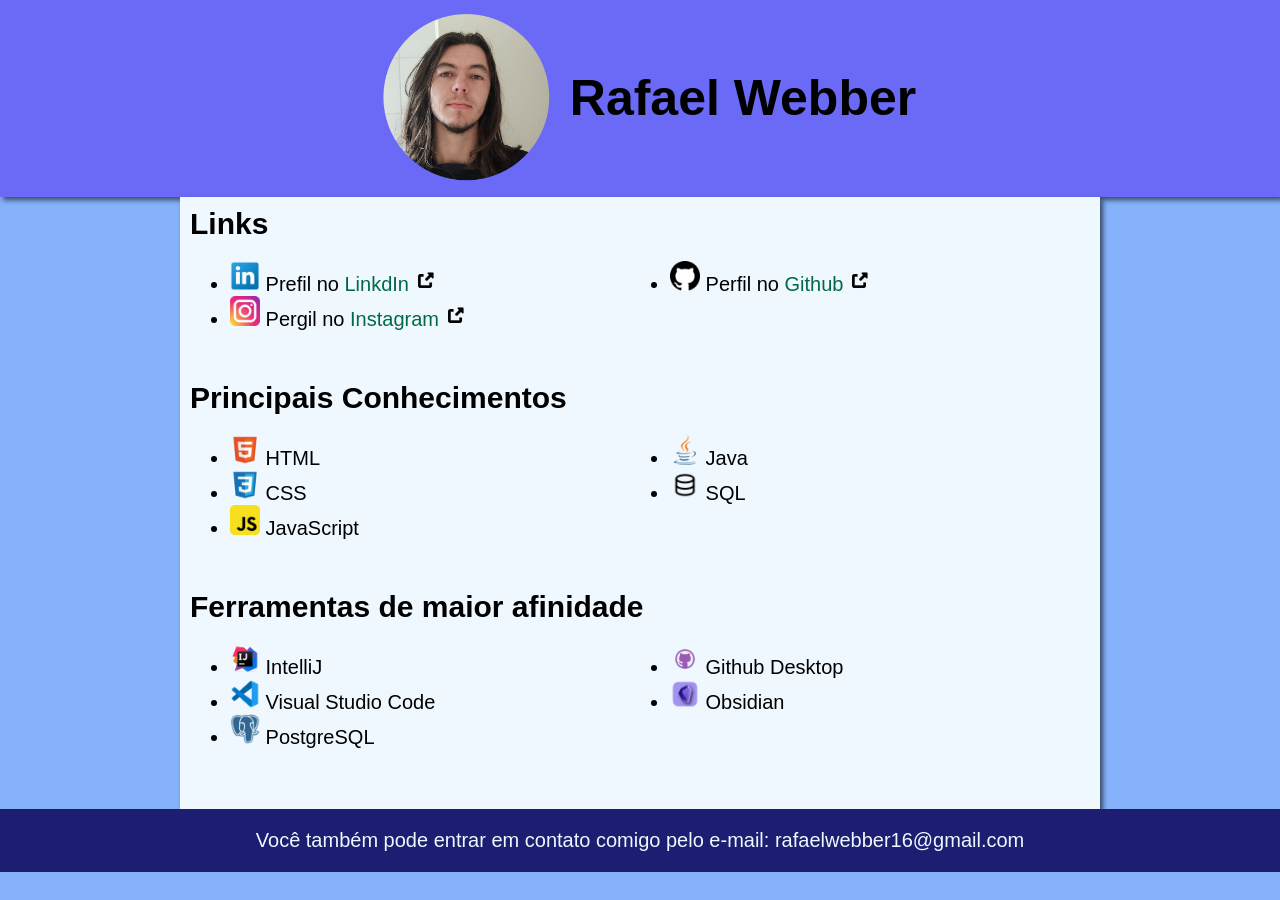
<file: index.html>
<!DOCTYPE html>
<html lang="pt-br">
<head>
    <meta charset="UTF-8">
    <meta name="viewport" content="width=device-width, initial-scale=1.0">
    <title>Rafael Webber</title>
    <link rel="stylesheet" href="estilos/style.css">
</head>
<body>
   
    <header>
        <img src="imgs/fotoperfil300.png" alt="Foto de perfil">
        <h1>Rafael Webber</h1>
    </header>
    <main>
        <article>
            <h2>Links</h2>
            <ul>
                <li>
                    <img src="imgs/linkedin_sicon.png" alt="LinkedIn logo"> Prefil no <a href="https://www.linkedin.com/in/rafaelwebbertoupper?utm_source=share_via&utm_content=profile&utm_medium=member_android" target="_blank">LinkdIn <img src="imgs/external_link.png" alt="external_link" class="linkzin"></a>
                </li>
                <li>
                    <img src="imgs/instagram_icon.png" alt="Instagram logo"> Pergil no <a href="https://www.instagram.com/rafa.el_w.17?utm_source=qr&igsh=MWRxMXQwZ2Qxemtieg==" target="_blank">Instagram <img src="imgs/external_link.png" alt="external_link" class="linkzin"></a>
                </li>
                <li>
                    <img src="imgs/github_logo_icon.png" alt="Github logo"> Perfil no <a href="https://github.com/RafaWebber" target="_blank">Github <img src="imgs/external_link.png" alt="external_link" class="linkzin"></a>
                </li>
            </ul>
        </article>
        <article>
            <h2>Principais Conhecimentos</h2>
            <ul>
                <li><img src="imgs/html_icon.png" alt="HTML logo"> HTML</li>
                <li><img src="imgs/css_icon.png" alt="CSS logo"> CSS</li>
                <li><img src="imgs/javascript_icon.png" alt="JavaScript logo"> JavaScript</li>
                <li><img src="imgs/java_icon.png" alt="Java logo"> Java</li>
                <li><img src="imgs/sqldatabase-icon.png" alt="Database logo"> SQL</li>
            </ul>
        </article>
        <article>
            <h2>Ferramentas de maior afinidade</h2>
            <ul>
                <li><img src="imgs/intellij_icon.png" alt="IntelliJ logo"> IntelliJ</li>
                <li><img src="imgs/vscode_icon.png" alt="VS Code logo"> Visual Studio Code</li>
                <li><img src="imgs/postgresql_logo_icon.png" alt="PostgreSQL logo"> PostgreSQL</li>
                <li><img src="imgs/githubdesktop_logo_icon.png" alt="Github Desktop logo"> Github Desktop</li>
                <li><img src="imgs/obsidian_icon.png" alt="Obsidian logo"> Obsidian</li>
            </ul>
        </article>
    </main>
    <footer>
        <p>Você também pode entrar em contato comigo pelo e-mail: rafaelwebber16@gmail.com</p>
    </footer>
</body>
</html>
</file>
<file: estilos/style.css>
* {
    font-family: Arial, Helvetica, sans-serif;
    font-size: 20px;
    padding: 0px;
    margin: 0px;
    text-decoration: none;

}

body {
    background-color: rgb(133, 178, 250);
}
header{
    background-color: rgb(106, 106, 247);
    margin: auto;
    display: flex;
    gap: 6px;
    align-items: center;
    justify-content: center;
    box-shadow: 3px 3px 5px rgba(0, 0, 0, 0.600);
}
header > h1 {
    font-size: 50px;
   
}
header > img{
    max-width: 200px;
    height: auto;
    
}

main {
    background-color: aliceblue;
    max-width: 900px;
    margin: auto;
    padding: 10px;
    box-shadow: 3px 3px 5px rgba(0, 0, 0, 0.600);
}
main > article > ul > li > img {
    max-width: 30px;
    height: auto;
}
img.linkzin{
    max-width: 20px;
    height: auto;
}

article{
    padding-bottom: 50px;
}
article > h2 {
    padding-bottom: 20px;
    font-size: 30px;
}
ul{
    padding-left: 40px;
    columns: 2;
}
a{
   color: rgb(0, 106, 71);
}
a:hover{
    background-color: rgb(60, 60, 255);
    color: aqua;
    padding: 2px;
    border-radius: 5px;
    transition-duration: .5s;
}
footer{
    text-align: center;
    padding: 20px;
    background-color: rgb(29, 29, 113);
    color: aliceblue;
}
</file>
